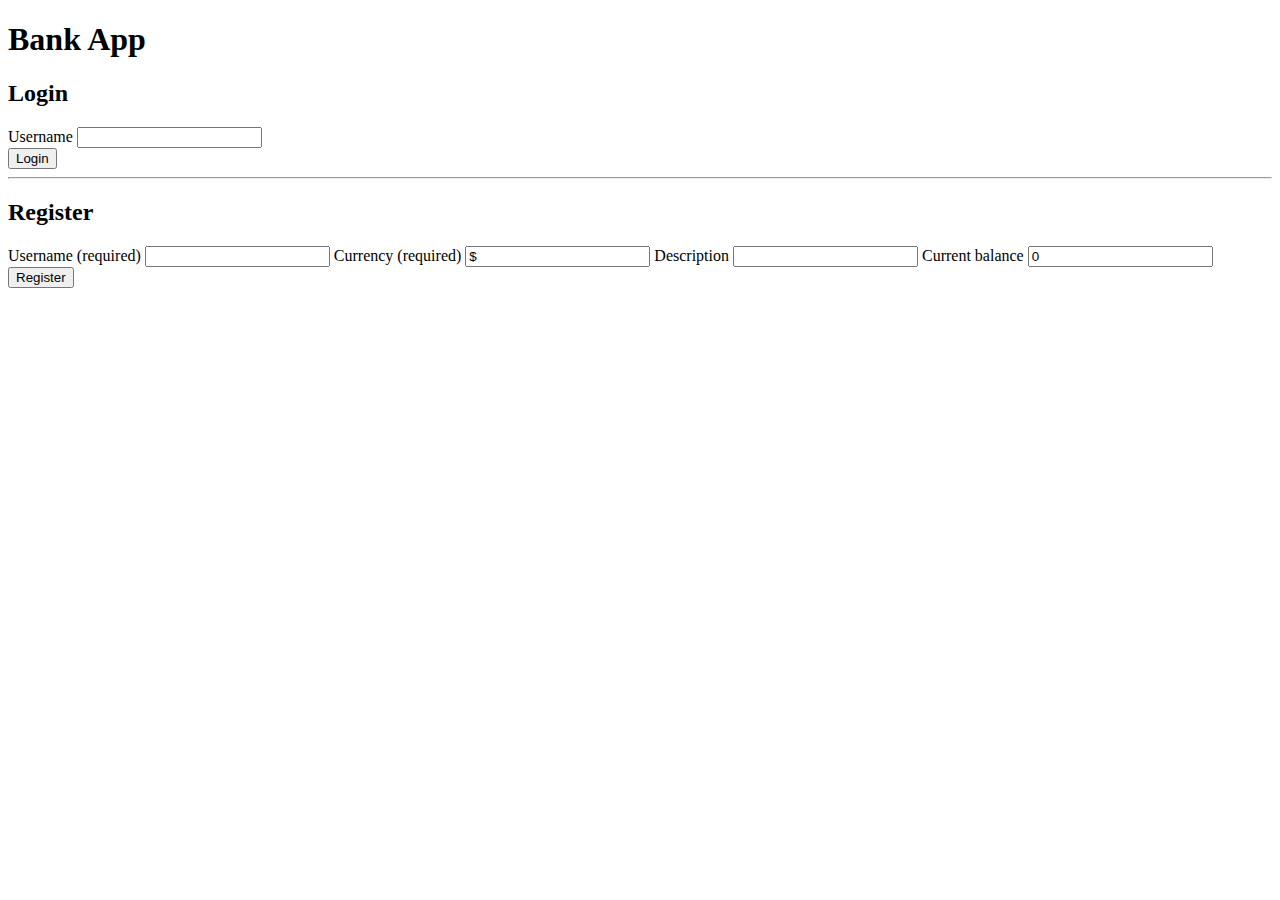
<file: bank/index.html>
<!DOCTYPE html>
<html lang="en">
<head>
    <meta charset="UTF-8">
    <meta name="viewport" content="width=device-width, initial-scale=1.0">
    <script src="app.js" defer></script>
    <title>Bank App</title>
</head>
<body>
<!-- This is where you'll work -->
<div id="app">Loading...</div>

<template id="login">
    <h1>Bank App</h1>
    <section>
        <!--        <a class="click-link" href="/dashboard">Login</a>-->

        <h2>Login</h2>
        <form id="loginForm" action="javascript:login()">
            <label for="username">Username</label>
            <input type="text" name="user" id="username">
            <div id="loginError" role="alert"></div>
            <button>Login</button>
        </form>

        <hr/>
        <h2>Register</h2>
        <form id="registerForm" action="javascript:register()" method="post">
            <label for="user">Username (required)</label>
            <input type="text" name="user" id="user" maxlength="20" required>
            <label for="currency">Currency (required)</label>
            <input type="text" name="currency" id="currency" maxlength="5" value="$" required>
            <label for="description">Description</label>
            <input type="text" name="description" id="description" maxlength="100">
            <label for="balance">Current balance</label>
            <input type="number" name="balance" id="balance" value="0">
            <div id="registerError" role="alert"></div>
            <button>Register</button>
        </form>

    </section>


</template>

<template id="credits">
    <a class="click-link" href="/dashboard">Dashboard</a>
    <p>Created by Jeannoel</p>
</template>

<template id="transaction">
    <tr>
        <td></td>
        <td></td>
        <td></td>
    </tr>
</template>

<template id="dashboard">
    <header>
        <h1>Bank App</h1>
        <a href="/login" class="click-link">Logout</a>
        <a href="/credits" class="click-link">Credits</a>
    </header>
    <section>
        Balance: <span id="balance"></span><span id="currency"></span>
    </section>
    <section>
        <h2 id="description"></h2>
    </section>
    <section>
        <h2>Transactions</h2>
        <table>
            <thead>
            <tr>
                <th>Date</th>
                <th>Object</th>
                <th>Amount</th>
            </tr>
            </thead>
            <tbody id="transactions"></tbody>
        </table>
    </section>
</template>
</body>
</html>
</file>
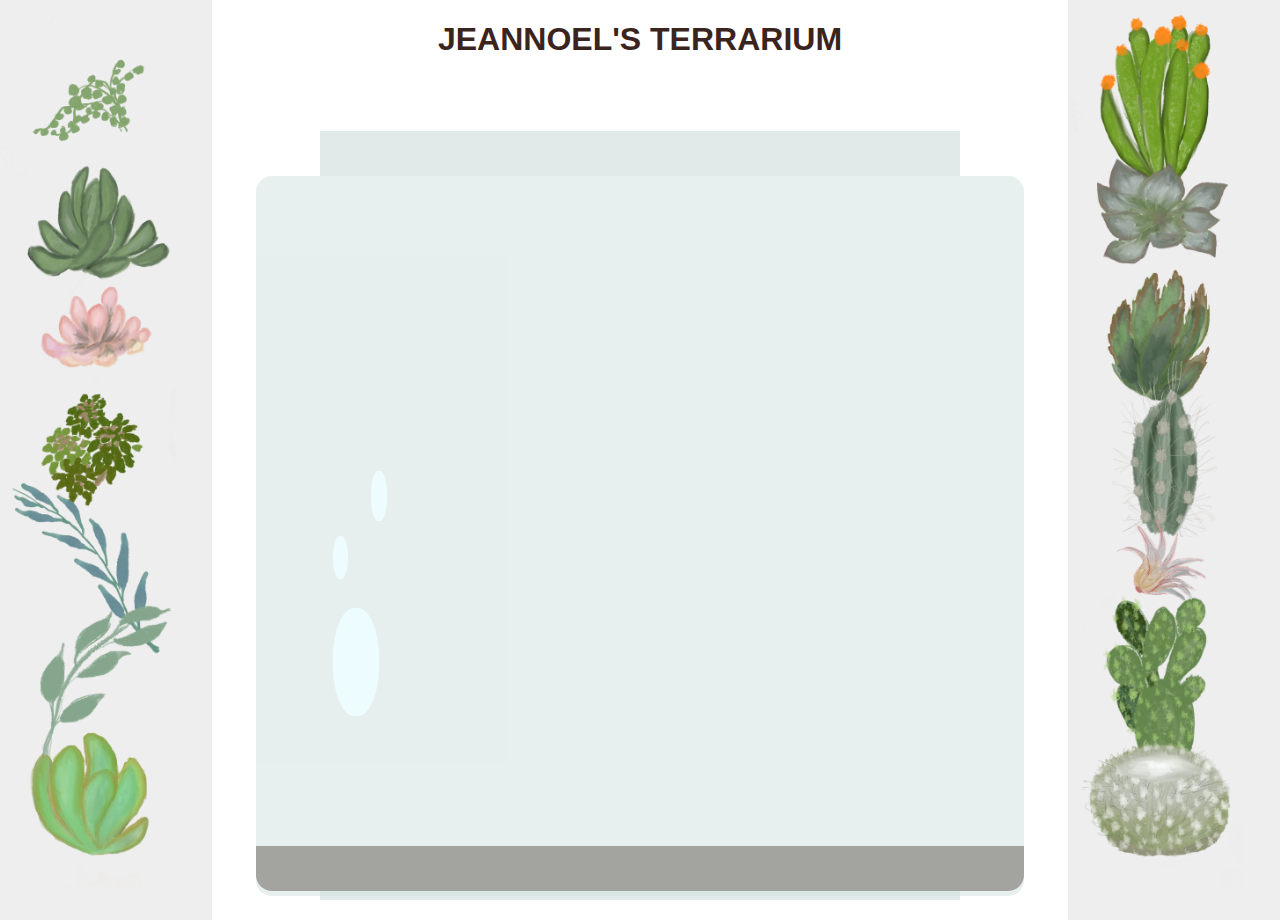
<file: terrarium/index.html>
<!DOCTYPE html>
<html lang="en">
<head>
    <meta charset="UTF-8">
    <meta http-equiv="X-UA-Compatible" content="IE=edge">
    <meta name="viewport" content="width=device-width, initial-scale=1.0">
    <link rel="stylesheet" href="style.css">
    <script src="script.js" defer ></script>
    <title>Terrarium</title>
</head>
<body>

    <h1>JEANNOEL'S TERRARIUM</h1>

    <div id="page">
        <div id="left-container" class="container">
            
            <div class="plant-holder">
                <img class="plant" id="plant1" src="./images/plant1.png" alt="plant">
            </div>
            <div class="plant-holder">
                <img class="plant" id="plant2" src="./images/plant2.png" alt="plant">
            </div>
            <div class="plant-holder">
                <img class="plant" id="plant3" src="./images/plant3.png" alt="plant">
            </div>
            <div class="plant-holder">
                <img class="plant" id="plant4" src="./images/plant4.png" alt="plant">
            </div>
            <div class="plant-holder">
                <img class="plant" id="plant5" src="./images/plant5.png" alt="plant">
            </div>
            <div class="plant-holder">
                <img class="plant" id="plant6" src="./images/plant6.png" alt="plant">
            </div>
            <div class="plant-holder">
                <img class="plant" id="plant7" src="./images/plant7.png" alt="plant">
            </div>

        </div>
        <div id="right-container" class="container">

            <div class="plant-holder">
                <img class="plant" id="plant8" src="./images/plant8.png" alt="plant">
            </div>
            <div class="plant-holder">
                <img class="plant" id="plant9" src="./images/plant9.png" alt="plant">
            </div>
            <div class="plant-holder">
                <img class="plant" id="plant10" src="./images/plant10.png" alt="plant">
            </div>
            <div class="plant-holder">
                <img class="plant" id="plant11" src="./images/plant11.png" alt="plant">
            </div>
            <div class="plant-holder">
                <img class="plant" id="plant12" src="./images/plant12.png" alt="plant">
            </div>
            <div class="plant-holder">
                <img class="plant" id="plant13" src="./images/plant13.png" alt="plant">
            </div>
            <div class="plant-holder">
                <img class="plant" id="plant14" src="./images/plant14.png" alt="plant">
            </div>

        </div>

        <!-- terrarium -->
        
        <div id="terrarium">
            <div class="jar-top"></div>

            <div class="jar-walls">
                <div class="jar-glossy-long"></div>
                <div id="bubble-1" class="jar-glossy-short"></div>
                <div id="bubble-2" class="jar-glossy-short"></div>
            </div>

            <div class="dirt"></div>
            <div class="jar-bottom"></div>
        </div>
    </div>
</body>
</html>
</file>
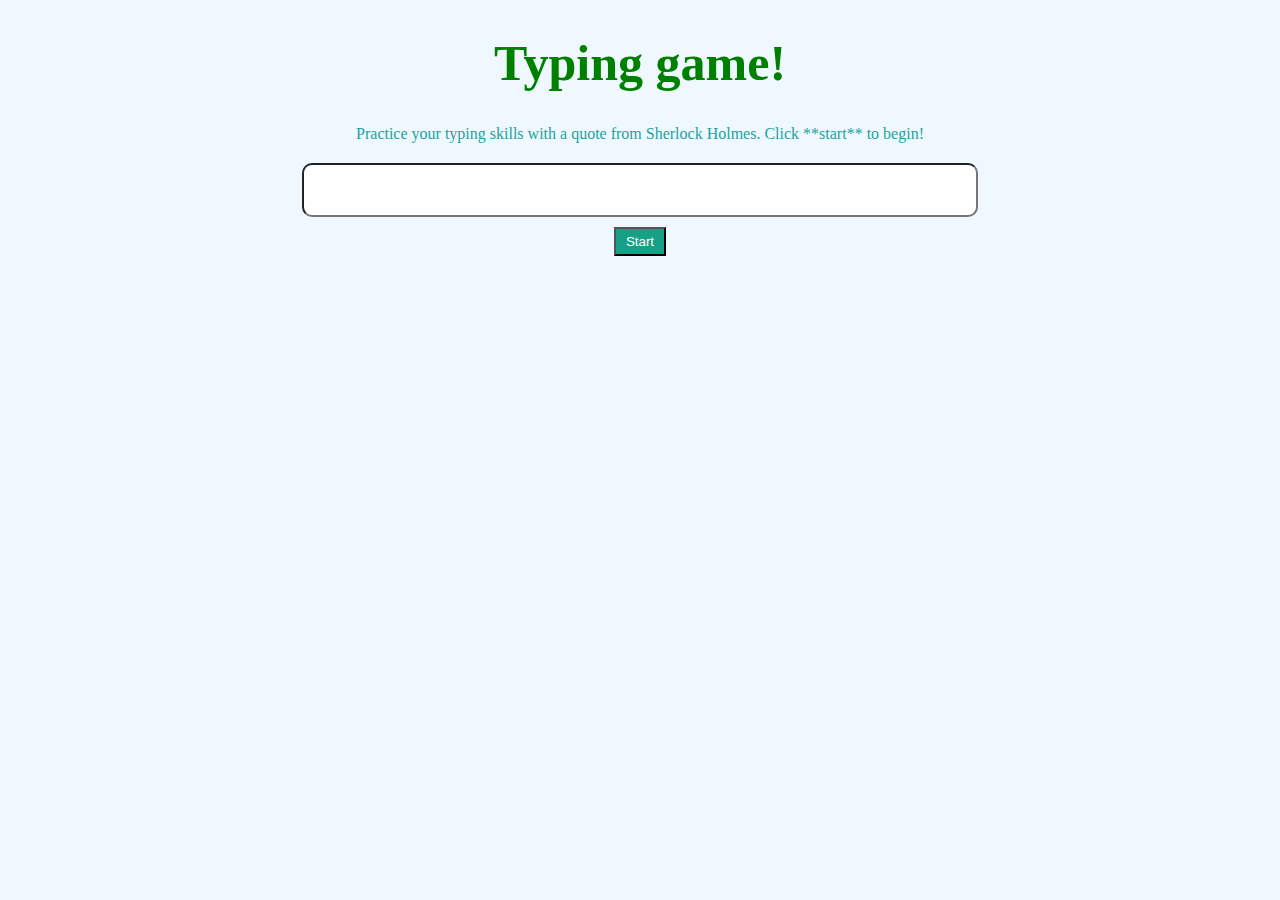
<file: typing-game/index.html>
<!DOCTYPE html>
<html lang="en">
<head>
    <meta charset="UTF-8">
    <meta http-equiv="X-UA-Compatible" content="IE=edge">
    <meta name="viewport" content="width=device-width, initial-scale=1.0">
    <link rel="stylesheet" href="style.css">
    <title>Typing Game</title>
</head>
<body>
<h1>Typing game!</h1>
<p>Practice your typing skills with a quote from Sherlock Holmes. Click **start** to begin!</p>
<p id="quote"></p> <!-- This will display our quote -->
<p id="message"></p> <!-- This will display any status messages -->
<p id="typed"></p>
<div>
    <div>
        <input type="text" aria-label="current word" id="typed-value"/> <!-- The textbox for typing -->
    </div>
    <button type="button" id="start">Start</button> <!-- To start the game -->
</div>

<!-- The Modal -->
<div id="myModal" class="modal">

    <!-- Modal content -->
    <div class="modal-content">
        <div class="modal-header">
            <span class="close">&times;</span>
            <h2>CONGRATULATIONS</h2>
        </div>
        <div class="modal-body">
            <p id="modal-message"></p>
        </div>
    </div>

</div>

<script src="script.js"></script>
</body>
</html>
</file>
<file: terrarium/style.css>
h1 {
    color: #3a241d;
    text-align: center;
}

body{
    font-family: Helvetica, Arial, sans-serif;
}

#left-container{
    left: 0px;
}

#right-container{
    right: 0px;
}

.container {
    background-color: #eee;
    width: 15%;
    top: 0px;
    position: absolute;
    height: 100%;
    padding: 10px;
}

.plant-holder{
    position: relative;
    height: 13%;
    left: -10px;
}

.plant{
    position: absolute;
    max-width: 150%;
    max-height: 150%;
    z-index: 2;
}

.jar-walls{
    height: 80%;
    width: 60%;
    background: #d1e1df;
    border-radius: 1rem;
    position: absolute;
    bottom: 0.5%;
    left: 20%;
    opacity: 0.5;
    z-index: 1;
}

.jar-top {
	width: 50%;
	height: 5%;
	background: #d1e1df;
	position: absolute;
	bottom: 80.5%;
	left: 25%;
	opacity: 0.7;
	z-index: 1;
}

.jar-bottom {
	width: 50%;
	height: 1%;
	background: #d1e1df;
	position: absolute;
	bottom: 0%;
	left: 25%;
	opacity: 0.7;
}

.dirt {
	width: 60%;
	height: 5%;
	background: #3a241d;
	position: absolute;
	border-radius: 0 0 1rem 1rem;
	bottom: 1%;
	left: 20%;
	opacity: 0.7;
	z-index: -1;
}

.jar-glossy-long{
    position: relative;
    top: 60%;
    z-index: 2;
    left: 10%;
    border-radius: 46%;
    background: #ddfbff;
    width: 6%;
    height: 15%;
}

.jar-glossy-short{
    position: relative;
    top: 35%;
    z-index: 2;
    border-radius: 46%;
    background: #ddfbff;
    width: 2%;
    height: 6%;
}

#bubble-1{
    left: 10%;
}
#bubble-2{
    left: 15%;
    top: 20%;
    height: 7%
}
</file>
<file: typing-game/style.css>
.highlight{
    background-color: yellow;
}

.error{
    background-color: lightcoral;
    border: red;
}

h1{
    text-align: center;
    color: green;
    font-size: 50px;
    font-family: Bahnschrift;
}
body{
    background-color: aliceblue;
}
p{
    text-align: center;
    font-family: "Arial Black";
    color: #1BA39C;
}
#typed-value{
    width: 50%;
    display: flex;
    margin: auto;
    height: 30px;
    padding: 10px 20px 10px 20px;
    font-size: 24px;
    font-weight: bold;
    text-align: center;
    border-radius: 10px;
}
#start{
    display: flex;
    margin: 10px auto auto;
    width: auto;
    padding: 5px 10px 5px 10px;
    background-color: #16A085;
    color: white;
    text-align: center;
}

#typed{
    color: #21de21;
    font-size: 20px;
}

#quote{
    font-size: 20px;
    font-family: "Comic Sans MS";
}

.modal {
  display: none; /* Hidden by default */
  position: fixed; /* Stay in place */
  z-index: 6; /* Sit on top */
  padding-top: 100px; /* Location of the box */
  left: 0;
  top: 0;
  width: 100%; /* Full width */
  height: 100%; /* Full height */
  overflow: auto; /* Enable scroll if needed */
  background-color: rgb(0,0,0); /* Fallback color */
  background-color: rgba(0,0,0,0.4); /* Black w/ opacity */
}

/* Modal Content */
.modal-content {
  position: relative;
  background-color: #fefefe;
  margin: auto;
  padding: 0;
  border: 1px solid #888;
  width: 80%;
  box-shadow: 0 4px 8px 0 rgba(0,0,0,0.2),0 6px 20px 0 rgba(0,0,0,0.19);
  -webkit-animation-name: animatetop;
  -webkit-animation-duration: 0.4s;
  animation-name: animatetop;
  animation-duration: 0.4s
}

/* Add Animation */
@-webkit-keyframes animatetop {
  from {top:-300px; opacity:0}
  to {top:0; opacity:1}
}

@keyframes animatetop {
  from {top:-300px; opacity:0}
  to {top:0; opacity:1}
}

/* The Close Button */
.close {
  color: white;
  float: right;
  font-size: 28px;
  font-weight: bold;
}
.close:hover,
.close:focus {
  color: #000;
  text-decoration: none;
  cursor: pointer;
}

.modal-header {
  padding: 2px 16px;
  background-color: #5cb85c;
  color: white;
}

.modal-body {padding: 2px 16px;
    font-size: xx-large;
    color: black;
}
</file>
